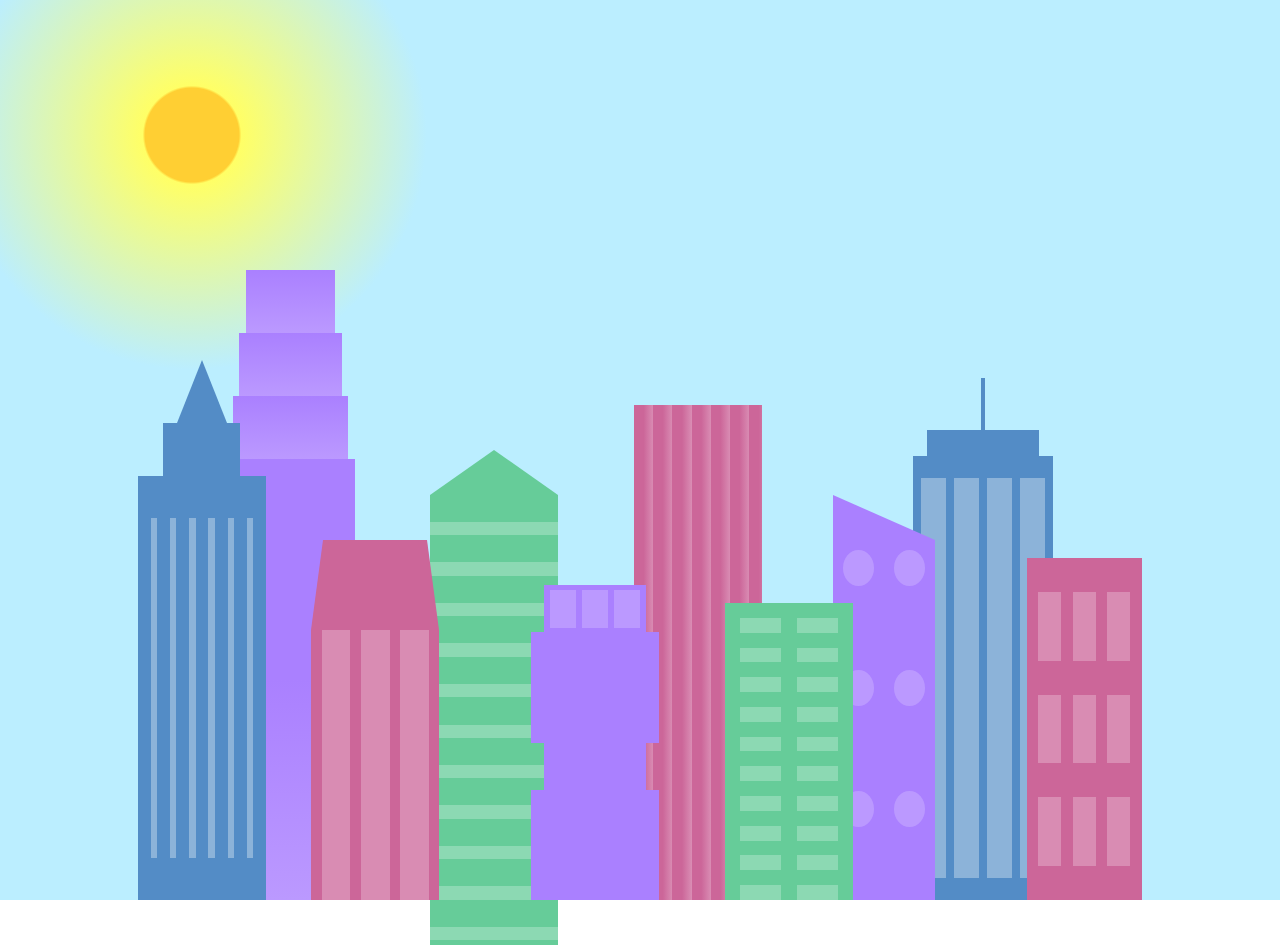
<file: building/index.html>
<!DOCTYPE html>
<html lang="en">

<head>
    <meta charset="UTF-8">
    <meta name="viewport" content="width=device-width, initial-scale=1.0">
    <title>City Skyline</title>
    <link href="styles.css" rel="stylesheet" />
</head>

<body>
    <div class="background-buildings sky">
        <div></div>
        <div></div>
        <div class="bb1 building-wrap">
            <div class="bb1a bb1-window"></div>
            <div class="bb1b bb1-window"></div>
            <div class="bb1c bb1-window"></div>
            <div class="bb1d"></div>
        </div>
        <div class="bb2">
            <div class="bb2a"></div>
            <div class="bb2b"></div>
        </div>
        <div class="bb3"></div>
        <div></div>
        <div class="bb4 building-wrap">
            <div class="bb4a"></div>
            <div class="bb4b"></div>
            <div class="bb4c window-wrap">
                <div class="bb4-window"></div>
                <div class="bb4-window"></div>
                <div class="bb4-window"></div>
                <div class="bb4-window"></div>
            </div>
        </div>
        <div></div>
        <div></div>
    </div>

    <div class="foreground-buildings">
        <div></div>
        <div></div>
        <div class="fb1 building-wrap">
            <div class="fb1a"></div>
            <div class="fb1b"></div>
            <div class="fb1c"></div>
        </div>
        <div class="fb2">
            <div class="fb2a"></div>
            <div class="fb2b window-wrap">
                <div class="fb2-window"></div>
                <div class="fb2-window"></div>
                <div class="fb2-window"></div>
            </div>
        </div>
        <div></div>
        <div class="fb3 building-wrap">
            <div class="fb3a window-wrap">
                <div class="fb3-window"></div>
                <div class="fb3-window"></div>
                <div class="fb3-window"></div>
            </div>
            <div class="fb3b"></div>
            <div class="fb3a"></div>
            <div class="fb3b"></div>
        </div>
        <div class="fb4">
            <div class="fb4a"></div>
            <div class="fb4b">
                <div class="fb4-window"></div>
                <div class="fb4-window"></div>
                <div class="fb4-window"></div>
                <div class="fb4-window"></div>
                <div class="fb4-window"></div>
                <div class="fb4-window"></div>
            </div>
        </div>
        <div class="fb5"></div>
        <div class="fb6"></div>
        <div></div>
        <div></div>
    </div>
</body>

</html>
</file>
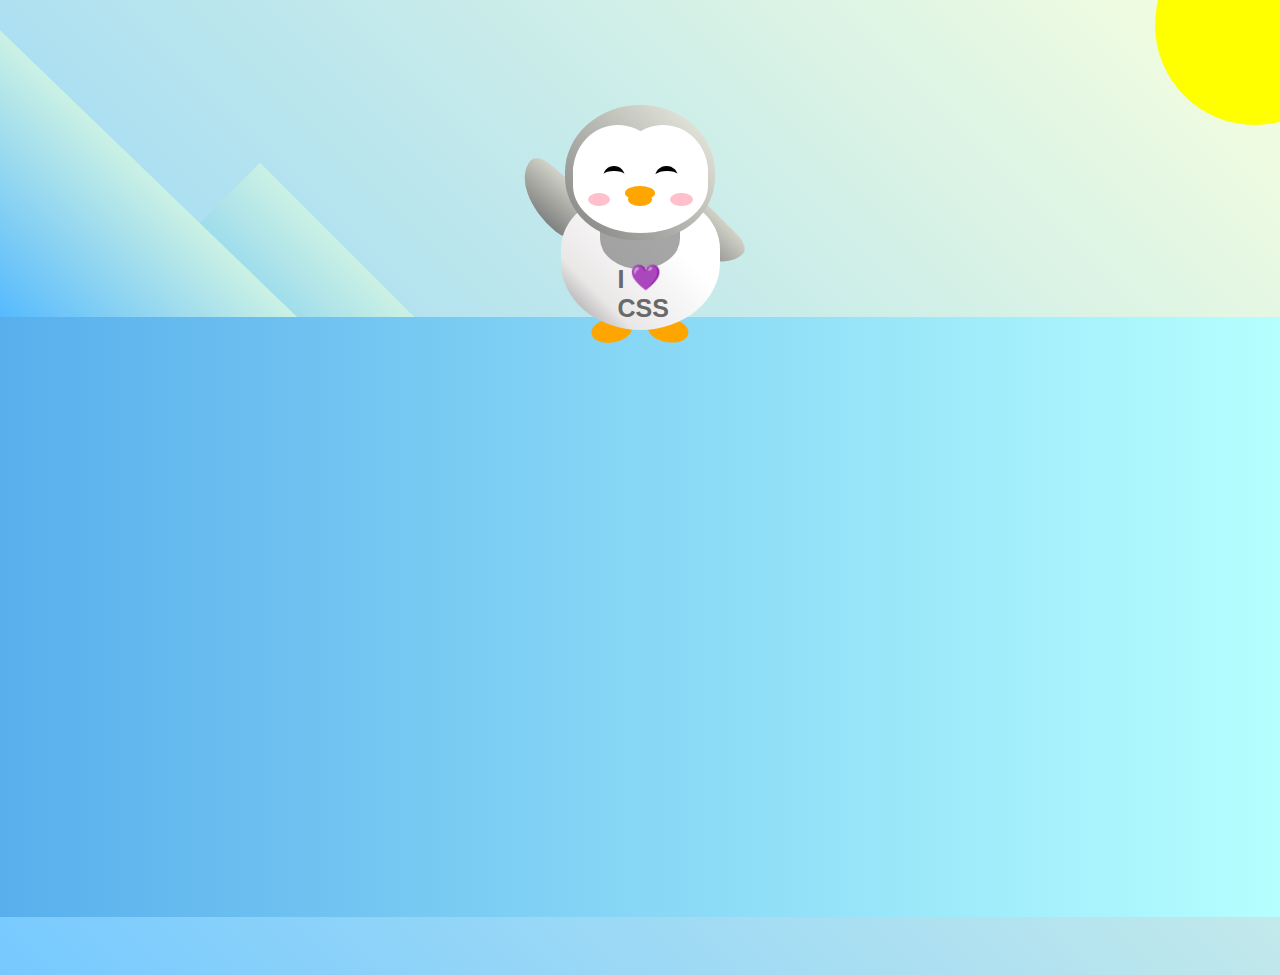
<file: penguin/penguin.html>
<!DOCTYPE html>
<html lang="en">

<head>
    <meta charset="UTF-8" />
    <link rel="stylesheet" href="./styles.css" />
    <title>Penguin</title>
    <meta name="viewport" content="width=device-width, initial-scale=1.0" />
</head>

<body>
    <div class="left-mountain"></div>
    <div class="back-mountain ali"></div>
    <div class="sun"></div>
    <div class="penguin">

        <div class="penguin-head">
            <div class="face left"></div>
            <div class="face right"></div>
            <div class="chin"></div>
            <div class="eye left">
                <div class="eye-lid"></div>
            </div>
            <div class="eye right">
                <div class="eye-lid"></div>
            </div>
            <div class="blush left"></div>
            <div class="blush right"></div>
            <div class="beak top"></div>
            <div class="beak bottom"></div>
        </div>
        <div class="shirt">
            <div>💜</div>
            <p>I CSS</p>
        </div>
        <div class="penguin-body">
            <div class="arm left"></div>
            <div class="arm right"></div>
            <div class="foot left"></div>
            <div class="foot right"></div>
        </div>
    </div>

    <div class="ground"></div>
</body>

</html>
</file>
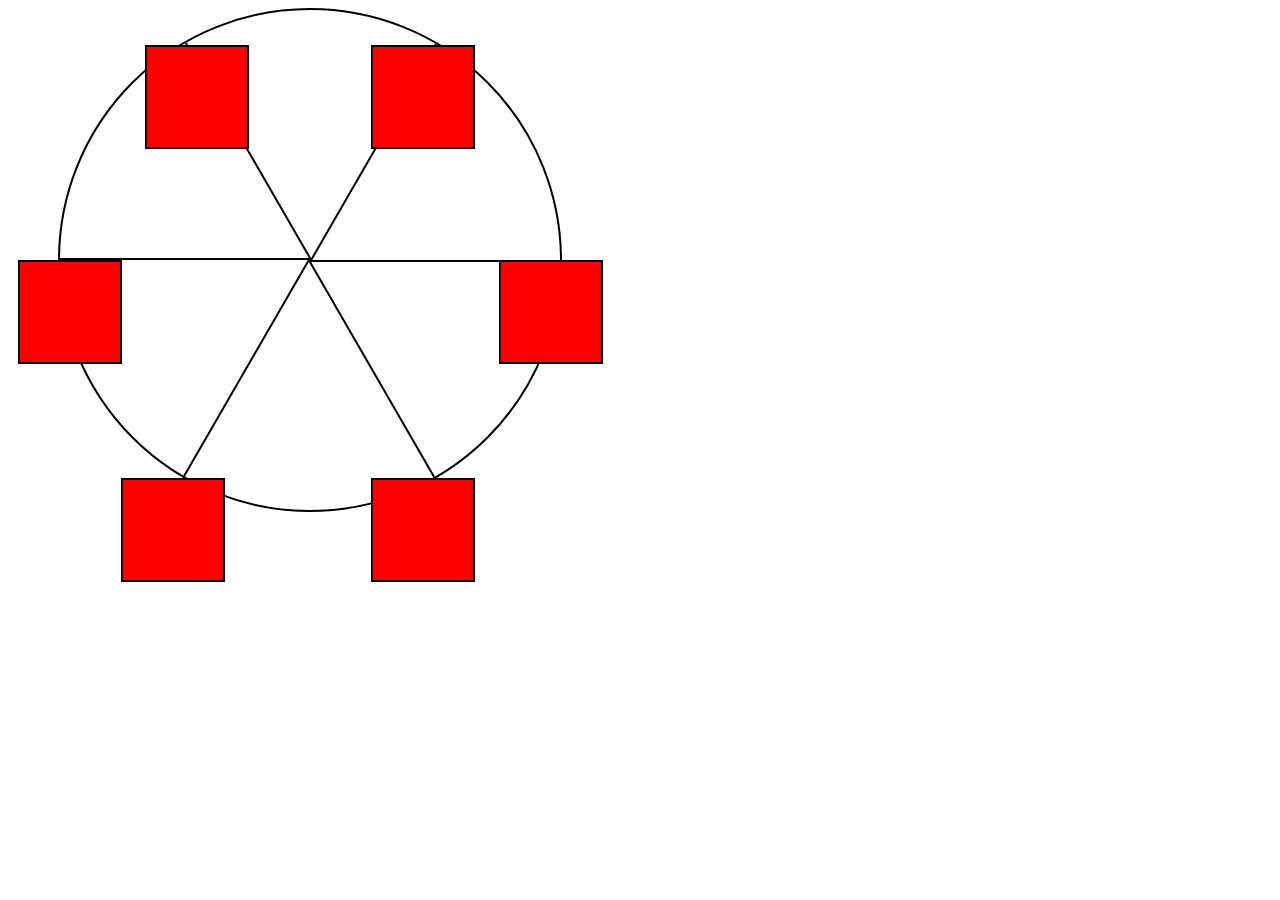
<file: wheel/wheel.html>
<!DOCTYPE html>
<html lang="en">

<head>
    <meta charset="UTF-8">
    <title>Ferris Wheel</title>
    <link rel="stylesheet" href="./styles.css">
</head>

<body>
    <div class="wheel">
        <span class="line"></span>
        <span class="line"></span>
        <span class="line"></span>
        <span class="line"></span>
        <span class="line"></span>
        <span class="line"></span>

        <div class="cabin"></div>
        <div class="cabin"></div>
        <div class="cabin"></div>
        <div class="cabin"></div>
        <div class="cabin"></div>
        <div class="cabin"></div>
    </div>
</body>

</html>
</file>
<file: building/styles.css>
:root {
    --building-color1: #aa80ff;
    --building-color2: #66cc99;
    --building-color3: #cc6699;
    --building-color4: #538cc6;
    --window-color1: #bb99ff;
    --window-color2: #8cd9b3;
    --window-color3: #d98cb3;
    --window-color4: #8cb3d9;
}

* {
    box-sizing: border-box;
}

body {
    height: 100vh;
    margin: 0;
    overflow: hidden;
}

.background-buildings,
.foreground-buildings {
    width: 100%;
    height: 100%;
    display: flex;
    align-items: flex-end;
    justify-content: space-evenly;
    position: absolute;
    top: 0;
}

.building-wrap {
    display: flex;
    flex-direction: column;
    align-items: center;
}

.window-wrap {
    display: flex;
    align-items: center;
    justify-content: space-evenly;
}

.sky {
    background: radial-gradient(closest-corner circle at 15% 15%,
            #ffcf33,
            #ffcf33 20%,
            #ffff66 21%,
            #bbeeff 100%);
}

/* BACKGROUND BUILDINGS - "bb" stands for "background building" */
.bb1 {
    width: 10%;
    height: 70%;
}

.bb1a {
    width: 70%;
}

.bb1b {
    width: 80%;
}

.bb1c {
    width: 90%;
}

.bb1d {
    width: 100%;
    height: 70%;
    background: linear-gradient(var(--building-color1) 50%,
            var(--window-color1));
}

.bb1-window {
    height: 10%;
    background: linear-gradient(var(--building-color1),
            var(--window-color1));
}

.bb2 {
    width: 10%;
    height: 50%;
}

.bb2a {
    border-bottom: 5vh solid var(--building-color2);
    border-left: 5vw solid transparent;
    border-right: 5vw solid transparent;
}

.bb2b {
    width: 100%;
    height: 100%;
    background: repeating-linear-gradient(var(--building-color2),
            var(--building-color2) 6%,
            var(--window-color2) 6%,
            var(--window-color2) 9%);
}

.bb3 {
    width: 10%;
    height: 55%;
    background: repeating-linear-gradient(90deg,
            var(--building-color3),
            var(--building-color3),
            var(--window-color3) 15%);
}

.bb4 {
    width: 11%;
    height: 58%;
}

.bb4a {
    width: 3%;
    height: 10%;
    background-color: var(--building-color4);
}

.bb4b {
    width: 80%;
    height: 5%;
    background-color: var(--building-color4);
}

.bb4c {
    width: 100%;
    height: 85%;
    background-color: var(--building-color4);
}

.bb4-window {
    width: 18%;
    height: 90%;
    background-color: var(--window-color4);
}

/* FOREGROUND BUILDINGS - "fb" stands for "foreground building" */
.fb1 {
    width: 10%;
    height: 60%;
}

.fb1a {
    border-bottom: 7vh solid var(--building-color4);
    border-left: 2vw solid transparent;
    border-right: 2vw solid transparent;
}

.fb1b {
    width: 60%;
    height: 10%;
    background-color: var(--building-color4);
}

.fb1c {
    width: 100%;
    height: 80%;
    background: repeating-linear-gradient(90deg,
            var(--building-color4),
            var(--building-color4) 10%,
            transparent 10%,
            transparent 15%),
        repeating-linear-gradient(var(--building-color4),
            var(--building-color4) 10%,
            var(--window-color4) 10%,
            var(--window-color4) 90%);
}

.fb2 {
    width: 10%;
    height: 40%;
}

.fb2a {
    width: 100%;
    border-bottom: 10vh solid var(--building-color3);
    border-left: 1vw solid transparent;
    border-right: 1vw solid transparent;
}

.fb2b {
    width: 100%;
    height: 75%;
    background-color: var(--building-color3);
}

.fb2-window {
    width: 22%;
    height: 100%;
    background-color: var(--window-color3);
}

.fb3 {
    width: 10%;
    height: 35%;
}

.fb3a {
    width: 80%;
    height: 15%;
    background-color: var(--building-color1);
}

.fb3b {
    width: 100%;
    height: 35%;
    background-color: var(--building-color1);
}

.fb3-window {
    width: 25%;
    height: 80%;
    background-color: var(--window-color1);
}

.fb4 {
    width: 8%;
    height: 45%;
    position: relative;
    left: 10%;
}

.fb4a {
    border-top: 5vh solid transparent;
    border-left: 8vw solid var(--building-color1);
}

.fb4b {
    width: 100%;
    height: 89%;
    background-color: var(--building-color1);
    display: flex;
    flex-wrap: wrap;
}

.fb4-window {
    width: 30%;
    height: 10%;
    border-radius: 50%;
    background-color: var(--window-color1);
    margin: 10%;
}

.fb5 {
    width: 10%;
    height: 33%;
    position: relative;
    right: 10%;
    background: repeating-linear-gradient(var(--building-color2),
            var(--building-color2) 5%,
            transparent 5%,
            transparent 10%),
        repeating-linear-gradient(90deg,
            var(--building-color2),
            var(--building-color2) 12%,
            var(--window-color2) 12%,
            var(--window-color2) 44%);
}

.fb6 {
    width: 9%;
    height: 38%;
    background: repeating-linear-gradient(90deg,
            var(--building-color3),
            var(--building-color3) 10%,
            transparent 10%,
            transparent 30%),
        repeating-linear-gradient(var(--building-color3),
            var(--building-color3) 10%,
            var(--window-color3) 10%,
            var(--window-color3) 30%);
}

@media (max-width: 1000px) {
    :root {
        --building-color1: #000;
        --building-color2: #000;
        --building-color3: #000;
        --building-color4: #000;
        --window-color: #777;
        --window-color1: #777;
        --window-color2: #777;
        --window-color3: #777;
        --window-color4: #777;
    }

    .sky {
        background: radial-gradient(closest-corner circle at 15% 15%,
                #ccc,
                #ccc 20%,
                #445 21%,
                #223 100%);
    }
}
</file>
<file: penguin/styles.css>
:root {
    --penguin-face: white;
    --penguin-picorna: orange;
    --penguin-skin: gray;
}

body {
    background: linear-gradient(45deg, rgb(118, 201, 255), rgb(247, 255, 222));
    margin: 0;
    padding: 0;
    width: 100%;
    height: 100vh;
    overflow: hidden;
}

.left-mountain {
    width: 300px;
    height: 300px;
    background: linear-gradient(rgb(203, 241, 228), rgb(80, 183, 255));
    position: absolute;
    transform: skew(0deg, 44deg);
    z-index: 2;
    margin-top: 100px;
}

.back-mountain {
    width: 300px;
    height: 300px;
    background: linear-gradient(rgb(203, 241, 228), rgb(47, 170, 255));
    position: absolute;
    z-index: 1;
    transform: rotate(45deg);
    left: 110px;
    top: 225px;
}

.sun {
    width: 200px;
    height: 200px;
    background-color: yellow;
    position: absolute;
    border-radius: 50%;
    top: -75px;
    right: -75px;
}

.penguin {
    width: 300px;
    height: 300px;
    margin: auto;
    margin-top: 75px;
    z-index: 4;
    position: relative;
    transition: transform 1s ease-in-out 0ms;
}

.penguin * {
    position: absolute;
}

.penguin:active {
    transform: scale(1.5);
    cursor: not-allowed;
}

.penguin-head {
    width: 50%;
    height: 45%;
    background: linear-gradient(45deg,
            var(--penguin-skin),
            rgb(239, 240, 228));
    border-radius: 70% 70% 65% 65%;
    top: 10%;
    left: 25%;
    z-index: 1;
}

.face {
    width: 60%;
    height: 70%;
    background-color: var(--penguin-face);
    border-radius: 70% 70% 60% 60%;
    top: 15%;
}

.face.left {
    left: 5%;
}

.face.right {
    right: 5%;
}

.chin {
    width: 90%;
    height: 70%;
    background-color: var(--penguin-face);
    top: 25%;
    left: 5%;
    border-radius: 70% 70% 100% 100%;
}

.eye {
    width: 15%;
    height: 17%;
    background-color: black;
    top: 45%;
    border-radius: 50%;
}

.eye.left {
    left: 25%;
}

.eye.right {
    right: 25%;
}

.eye-lid {
    width: 150%;
    height: 100%;
    background-color: var(--penguin-face);
    top: 25%;
    left: -23%;
    border-radius: 50%;
}

.blush {
    width: 15%;
    height: 10%;
    background-color: pink;
    top: 65%;
    border-radius: 50%;
}

.blush.left {
    left: 15%;
}

.blush.right {
    right: 15%;
}

.beak {
    height: 10%;
    background-color: var(--penguin-picorna);
    border-radius: 50%;
}

.beak.top {
    width: 20%;
    top: 60%;
    left: 40%;
}

.beak.bottom {
    width: 16%;
    top: 65%;
    left: 42%;
}

.shirt {
    font: bold 25px Helvetica, sans-serif;
    top: 165px;
    left: 127.5px;
    z-index: 1;
    color: #6a6969;
}

.shirt div {
    font-weight: initial;
    top: 22.5px;
    left: 12px;
}

.penguin-body {
    width: 53%;
    height: 45%;
    background: linear-gradient(45deg,
            rgb(134, 133, 133) 0%,
            rgb(234, 231, 231) 25%,
            white 67%);
    border-radius: 80% 80% 100% 100%;
    top: 40%;
    left: 23.5%;
}

.penguin-body::before {
    content: "";
    position: absolute;
    width: 50%;
    height: 45%;
    background-color: var(--penguin-skin);
    top: 10%;
    left: 25%;
    border-radius: 0% 0% 100% 100%;
    opacity: 70%;
}

.arm {
    width: 30%;
    height: 60%;
    background: linear-gradient(90deg,
            var(--penguin-skin),
            rgb(209, 210, 199));
    border-radius: 30% 30% 30% 120%;
    z-index: -1;
}

.arm.left {
    top: 35%;
    left: 5%;
    transform-origin: top left;
    transform: rotate(130deg) scaleX(-1);
    animation: 3s linear infinite wave;
}

.arm.right {
    top: 0%;
    right: -5%;
    transform: rotate(-45deg);
}

@keyframes wave {
    10% {
        transform: rotate(110deg) scaleX(-1);
    }

    20% {
        transform: rotate(130deg) scaleX(-1);
    }

    30% {
        transform: rotate(110deg) scaleX(-1);
    }

    40% {
        transform: rotate(130deg) scaleX(-1);
    }
}

.foot {
    width: 15%;
    height: 30%;
    background-color: var(--penguin-picorna);
    top: 85%;
    border-radius: 50%;
    z-index: -1;
}

.foot.left {
    left: 25%;
    transform: rotate(80deg);
}

.foot.right {
    right: 25%;
    transform: rotate(-80deg);
}

.ground {
    width: 100vw;
    height: calc(100vh - 300px);
    background: linear-gradient(90deg, rgb(88, 175, 236), rgb(182, 255, 255));
    z-index: 3;
    position: absolute;
    margin-top: -58px;
}

:root {
    --penguin-face: white;
    --penguin-picorna: orange;
    --penguin-skin: gray;
}

body {
    background: linear-gradient(45deg, rgb(118, 201, 255), rgb(247, 255, 222));
    margin: 0;
    padding: 0;
    width: 100%;
    height: 100vh;
    overflow: hidden;
}

.left-mountain {
    width: 300px;
    height: 300px;
    background: linear-gradient(rgb(203, 241, 228), rgb(80, 183, 255));
    position: absolute;
    transform: skew(0deg, 44deg);
    z-index: 2;
    margin-top: 100px;
}

.back-mountain {
    width: 300px;
    height: 300px;
    background: linear-gradient(rgb(203, 241, 228), rgb(47, 170, 255));
    position: absolute;
    z-index: 1;
    transform: rotate(45deg);
    left: 110px;
    top: 225px;
}

.sun {
    width: 200px;
    height: 200px;
    background-color: yellow;
    position: absolute;
    border-radius: 50%;
    top: -75px;
    right: -75px;
}

.penguin {
    width: 300px;
    height: 300px;
    margin: auto;
    margin-top: 75px;
    z-index: 4;
    position: relative;
    transition: transform 1s ease-in-out 0ms;
}

.penguin * {
    position: absolute;
}

.penguin:active {
    transform: scale(1.5);
    cursor: not-allowed;
}

.penguin-head {
    width: 50%;
    height: 45%;
    background: linear-gradient(45deg,
            var(--penguin-skin),
            rgb(239, 240, 228));
    border-radius: 70% 70% 65% 65%;
    top: 10%;
    left: 25%;
    z-index: 1;
}

.face {
    width: 60%;
    height: 70%;
    background-color: var(--penguin-face);
    border-radius: 70% 70% 60% 60%;
    top: 15%;
}

.face.left {
    left: 5%;
}

.face.right {
    right: 5%;
}

.chin {
    width: 90%;
    height: 70%;
    background-color: var(--penguin-face);
    top: 25%;
    left: 5%;
    border-radius: 70% 70% 100% 100%;
}

.eye {
    width: 15%;
    height: 17%;
    background-color: black;
    top: 45%;
    border-radius: 50%;
}

.eye.left {
    left: 25%;
}

.eye.right {
    right: 25%;
}

.eye-lid {
    width: 150%;
    height: 100%;
    background-color: var(--penguin-face);
    top: 25%;
    left: -23%;
    border-radius: 50%;
}

.blush {
    width: 15%;
    height: 10%;
    background-color: pink;
    top: 65%;
    border-radius: 50%;
}

.blush.left {
    left: 15%;
}

.blush.right {
    right: 15%;
}

.beak {
    height: 10%;
    background-color: var(--penguin-picorna);
    border-radius: 50%;
}

.beak.top {
    width: 20%;
    top: 60%;
    left: 40%;
}

.beak.bottom {
    width: 16%;
    top: 65%;
    left: 42%;
}

.shirt {
    font: bold 25px Helvetica, sans-serif;
    top: 165px;
    left: 127.5px;
    z-index: 1;
    color: #6a6969;
}

.shirt div {
    font-weight: initial;
    top: 22.5px;
    left: 12px;
}

.penguin-body {
    width: 53%;
    height: 45%;
    background: linear-gradient(45deg,
            rgb(134, 133, 133) 0%,
            rgb(234, 231, 231) 25%,
            white 67%);
    border-radius: 80% 80% 100% 100%;
    top: 40%;
    left: 23.5%;
}

.penguin-body::before {
    content: "";
    position: absolute;
    width: 50%;
    height: 45%;
    background-color: var(--penguin-skin);
    top: 10%;
    left: 25%;
    border-radius: 0% 0% 100% 100%;
    opacity: 70%;
}

.arm {
    width: 30%;
    height: 60%;
    background: linear-gradient(90deg,
            var(--penguin-skin),
            rgb(209, 210, 199));
    border-radius: 30% 30% 30% 120%;
    z-index: -1;
}

.arm.left {
    top: 35%;
    left: 5%;
    transform-origin: top left;
    transform: rotate(130deg) scaleX(-1);
    animation: 3s linear infinite wave;
}

.arm.right {
    top: 0%;
    right: -5%;
    transform: rotate(-45deg);
}

@keyframes wave {
    10% {
        transform: rotate(110deg) scaleX(-1);
    }

    20% {
        transform: rotate(130deg) scaleX(-1);
    }

    30% {
        transform: rotate(110deg) scaleX(-1);
    }

    40% {
        transform: rotate(130deg) scaleX(-1);
    }
}

.foot {
    width: 15%;
    height: 30%;
    background-color: var(--penguin-picorna);
    top: 85%;
    border-radius: 50%;
    z-index: -1;

}

.foot.left {
    left: 25%;
    transform: rotate(80deg);
}

.foot.right {
    right: 25%;
    transform: rotate(-80deg);
}

.ground {
    width: 100vw;
    height: calc(100vh - 300px);
    background: linear-gradient(90deg, rgb(88, 175, 236), rgb(182, 255, 255));
    z-index: 3;
    position: absolute;
    margin-top: -58px;
}
</file>
<file: wheel/styles.css>
.wheel {
    border: 2px solid black;
    border-radius: 50%;
    margin-left: 50px;
    position: absolute;
    height: 55vw;
    width: 55vw;
    max-width: 500px;
    max-height: 500px;
    animation-name: wheel;
    animation-duration: 10s;
    animation-iteration-count: infinite;
    animation-timing-function: linear;
}

.line {
    background-color: black;
    width: 50%;
    height: 2px;
    position: absolute;
    top: 50%;
    left: 50%;
    transform-origin: 0% 0%;
}

.line:nth-of-type(2) {
    transform: rotate(60deg);
}

.line:nth-of-type(3) {
    transform: rotate(120deg);
}

.line:nth-of-type(4) {
    transform: rotate(180deg);
}

.line:nth-of-type(5) {
    transform: rotate(240deg);
}

.line:nth-of-type(6) {
    transform: rotate(300deg);
}

.cabin {
    background-color: red;
    width: 20%;
    height: 20%;
    position: absolute;
    border: 2px solid;
    transform-origin: 50% 0%;
    animation: cabins 10s ease-in-out infinite;
}

.cabin:nth-of-type(1) {
    right: -8.5%;
    top: 50%;
}

.cabin:nth-of-type(2) {
    right: 17%;
    top: 93.5%;
}

.cabin:nth-of-type(3) {
    right: 67%;
    top: 93.5%;
}

.cabin:nth-of-type(4) {
    left: -8.5%;
    top: 50%;
}

.cabin:nth-of-type(5) {
    left: 17%;
    top: 7%;
}

.cabin:nth-of-type(6) {
    right: 17%;
    top: 7%;
}

@keyframes wheel {
    0% {
        transform: rotate(0deg);
    }

    100% {
        transform: rotate(360deg);
    }
}

@keyframes cabins {
    0% {
        transform: rotate(0deg);
    }

    25% {
        background-color: yellow;
    }

    50% {
        background-color: purple;
    }

    75% {
        background-color: yellow;
    }

    100% {
        transform: rotate(-360deg);
    }
}

.wheel {
    border: 2px solid black;
    border-radius: 50%;
    margin-left: 50px;
    position: absolute;
    height: 55vw;
    width: 55vw;
    max-width: 500px;
    max-height: 500px;
    animation-name: wheel;
    animation-duration: 10s;
    animation-iteration-count: infinite;
    animation-timing-function: linear;
}

.line {
    background-color: black;
    width: 50%;
    height: 2px;
    position: absolute;
    top: 50%;
    left: 50%;
    transform-origin: 0% 0%;
}

.line:nth-of-type(2) {
    transform: rotate(60deg);
}

.line:nth-of-type(3) {
    transform: rotate(120deg);
}

.line:nth-of-type(4) {
    transform: rotate(180deg);
}

.line:nth-of-type(5) {
    transform: rotate(240deg);
}

.line:nth-of-type(6) {
    transform: rotate(300deg);
}

.cabin {
    background-color: red;
    width: 20%;
    height: 20%;
    position: absolute;
    border: 2px solid;
    transform-origin: 50% 0%;
    animation: cabins 10s ease-in-out infinite;
}

.cabin:nth-of-type(1) {
    right: -8.5%;
    top: 50%;
}

.cabin:nth-of-type(2) {
    right: 17%;
    top: 93.5%;
}

.cabin:nth-of-type(3) {
    right: 67%;
    top: 93.5%;
}

.cabin:nth-of-type(4) {
    left: -8.5%;
    top: 50%;
}

.cabin:nth-of-type(5) {
    left: 17%;
    top: 7%;
}

.cabin:nth-of-type(6) {
    right: 17%;
    top: 7%;
}

@keyframes wheel {
    0% {
        transform: rotate(0deg);
    }

    100% {
        transform: rotate(360deg);
    }
}

@keyframes cabins {
    0% {
        transform: rotate(0deg);
    }

    25% {
        background-color: yellow;
    }

    50% {
        background-color: purple;
    }

    75% {
        background-color: yellow;
    }

    100% {
        transform: rotate(-360deg);
    }
}
</file>
